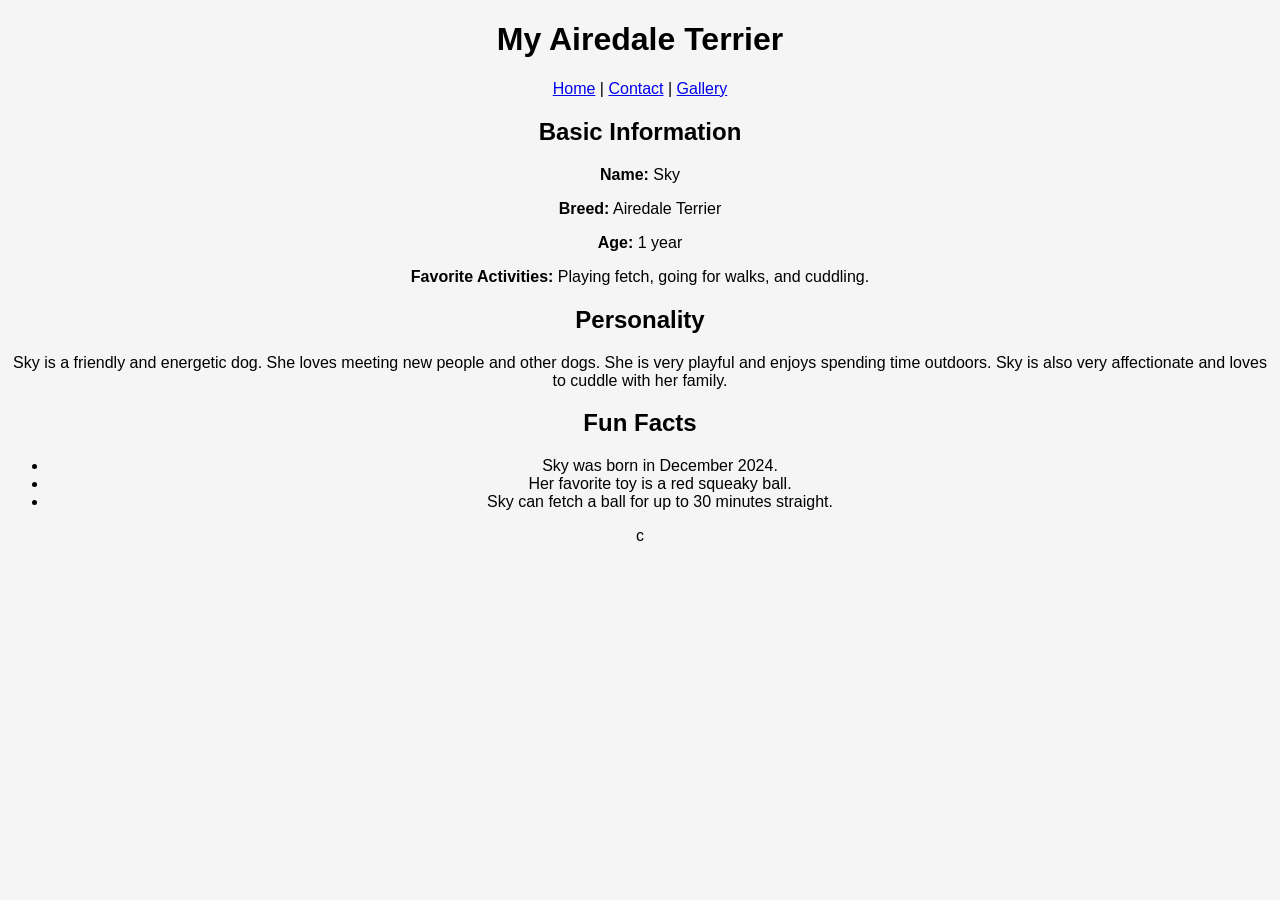
<file: index.html>
<!DOCTYPE html>
<html lang="en">
<head>
    <meta charset="UTF-8">
    <title>My Airedale Terrier</title>
     <link rel="stylesheet" href="style.css">
</head>
<body>

    <h1>My Airedale Terrier</h1>

    <nav>
        <a href="index.html">Home</a> |
        <a href="pages/contacts.html">Contact</a> |
        <a href="photo/Gallery.html">Gallery</a>
    </nav>

    <h2>Basic Information</h2>

    <p><strong>Name:</strong> Sky</p>
    <p><strong>Breed:</strong> Airedale Terrier</p>
    <p><strong>Age:</strong> 1 year</p>
    <p><strong>Favorite Activities:</strong> Playing fetch, going for walks, and cuddling.</p>

    <h2>Personality</h2>

    <p>
        Sky is a friendly and energetic dog. She loves meeting new people and other dogs.
        She is very playful and enjoys spending time outdoors.
        Sky is also very affectionate and loves to cuddle with her family.
    </p>

    <h2>Fun Facts</h2>

    <ul>
        <li>Sky was born in December 2024.</li>
        <li>Her favorite toy is a red squeaky ball.</li>
        <li>Sky can fetch a ball for up to 30 minutes straight.</li>
    </ul>

</body>
</html>




 c
</file>
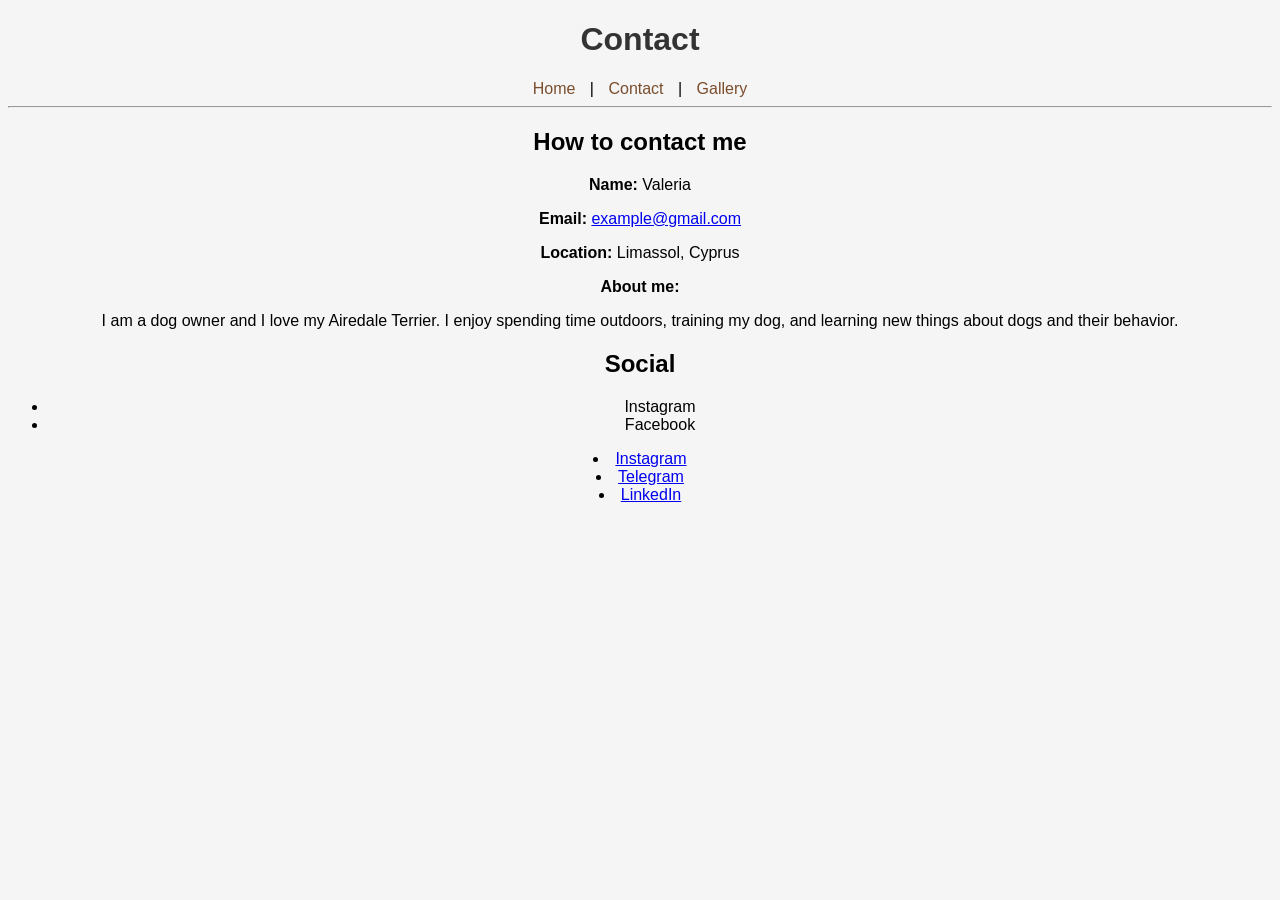
<file: pages/contacts.html>
<!DOCTYPE html>
<html lang="en">
<head>
    <meta charset="UTF-8">
    <title>Contact</title>
    <link rel="stylesheet" href="../style.css">
</head>
<body>

<h1 class="title">Contact</h1>

<nav class="nav">
    <a href="../index.html">Home</a> |
    <a href="contact.html">Contact</a> |
    <a href="../photo/Gallery.html">Gallery</a>
</nav>

<hr>

<h2 class="section-title">How to contact me</h2>

<p><strong>Name:</strong> Valeria</p>

<p><strong>Email:</strong> 
    <a href="mailto:example@gmail.com">example@gmail.com</a>
</p>

<p><strong>Location:</strong> Limassol, Cyprus</p>

<p class="section-title"><strong>About me:</strong></p>

<p class="text">
    I am a dog owner and I love my Airedale Terrier.
    I enjoy spending time outdoors, training my dog,
    and learning new things about dogs and their behavior.
</p>

<h2 class="section-title">Social</h2>

<ul class="list">
    <li>Instagram</li>
    <li>Facebook</li>
</ul>

</body>
</html>
        <li><a href="#">Instagram</a></li>
        <li><a href="#">Telegram</a></li>
        <li><a href="#">LinkedIn</a></li>
    </ul>

</body>
</html>
</file>
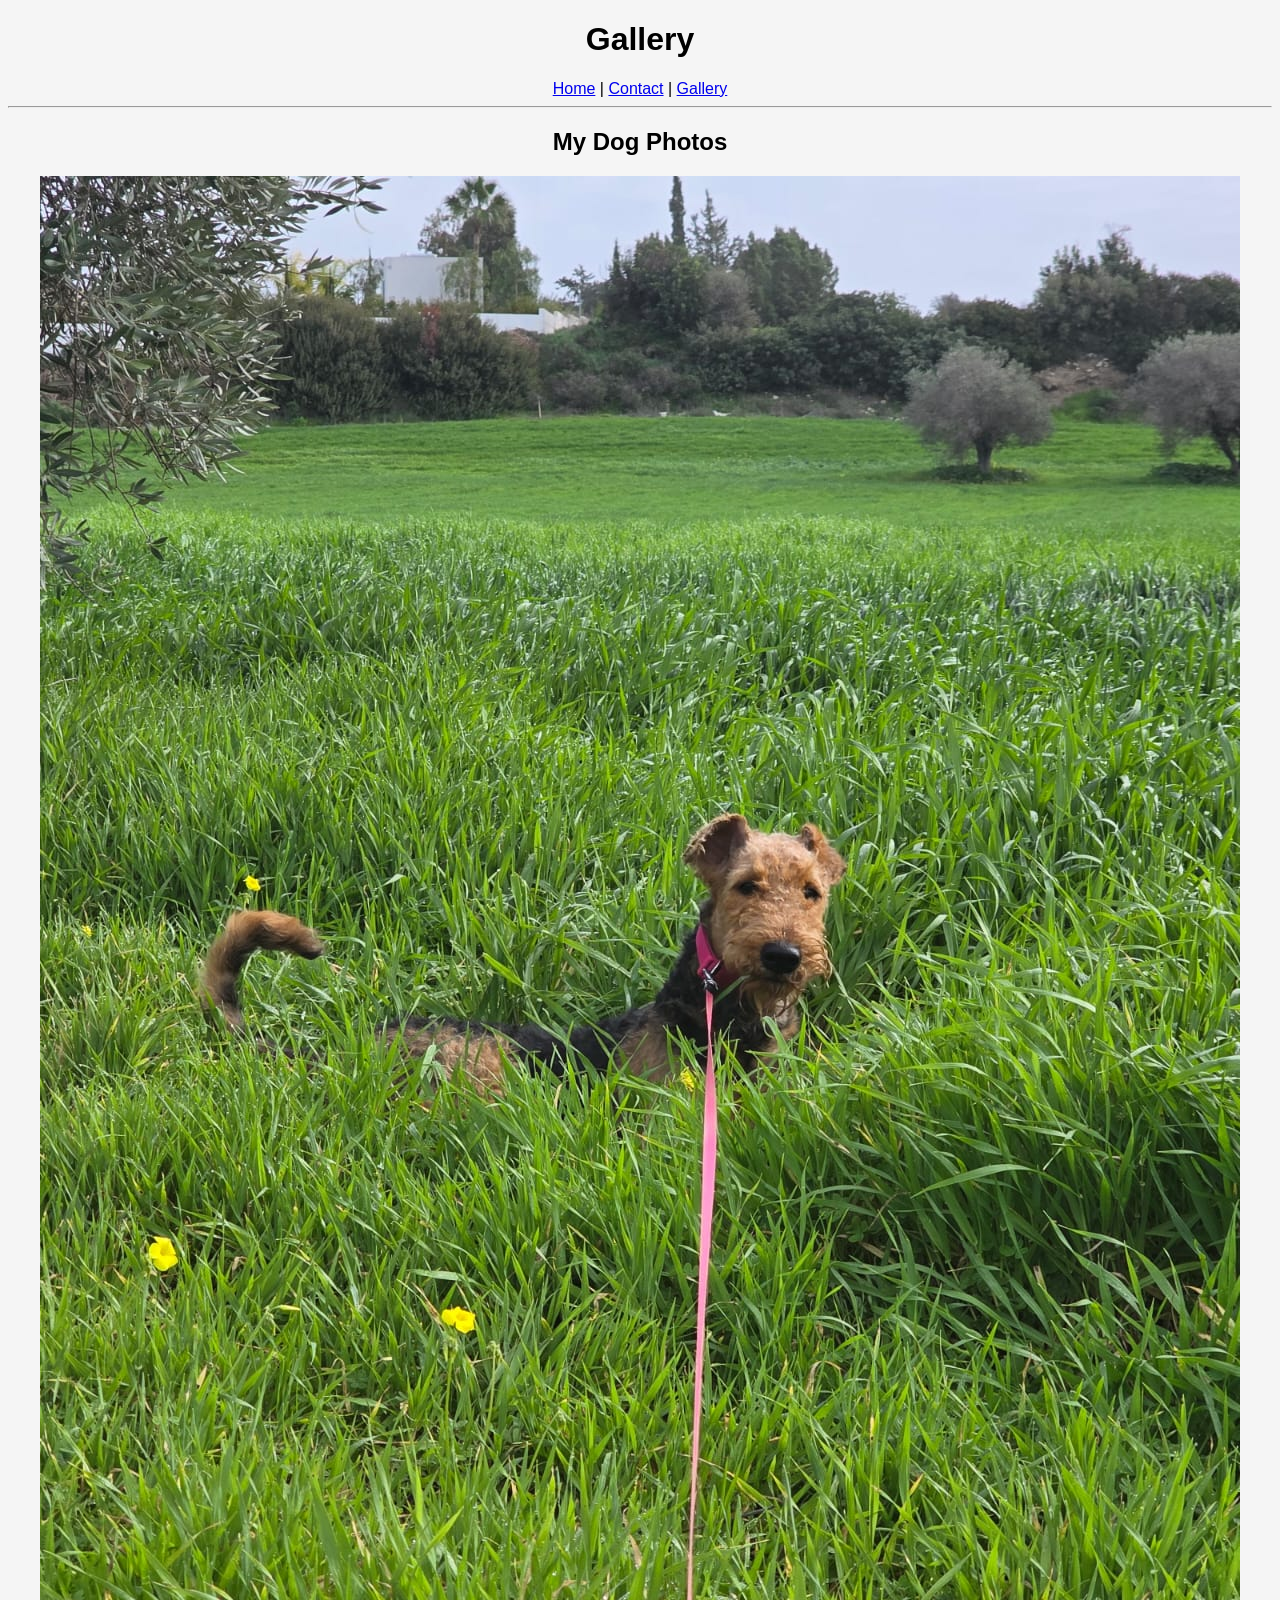
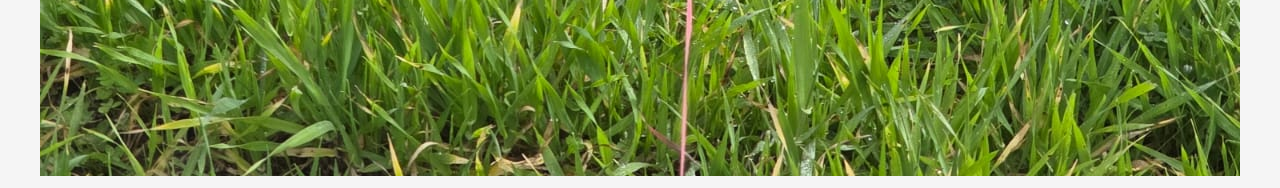
<file: photo/Gallery.html>
<!DOCTYPE html>
<html lang="en">
<head>
    <meta charset="UTF-8">
    <title>Gallery</title>
        <link rel="stylesheet" href="../style.css">
</head>
<body>

    <h1>Gallery</h1>

    <nav>
        <a href="../index.html">Home</a> |
        <a href="contact.html">Contact</a> |
        <a href="gallery.html">Gallery</a>
    </nav>

    <hr>

    <h2>My Dog Photos</h2>
 
   <img src="./sky.jpeg" alt="My Airedale Terrier">

</body>
</html>
</file>
<file: style.css>
body {
    background-color: #f5f5f5;
    font-family: Arial, sans-serif;
    text-align: center;
}

.title {
    color: #333;
}

.nav a {
    text-decoration: none;
    color: #7a4e2d;
    margin: 0 10px;
}

.subtitle {
    margin-top: 20px;
}

.photo {
    width: 300px;
    border-radius: 15px;
    margin-top: 20px;
}
</file>
